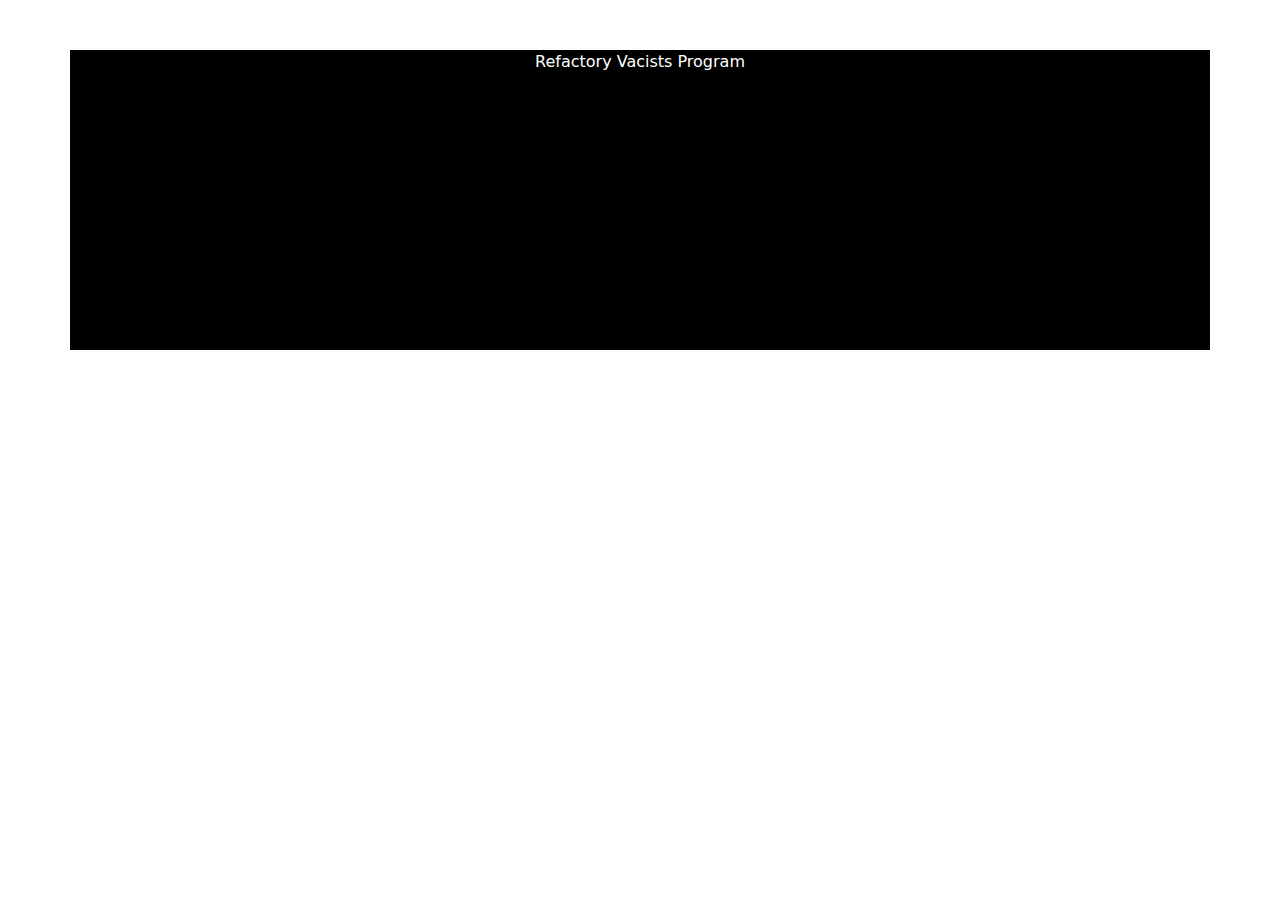
<file: Vue-directives/01. conditional-rendering/template.html>
<!DOCTYPE html>
<html lang="en">
<head>
    <meta charset="UTF-8">
    <meta http-equiv="X-UA-Compatible" content="IE=edge">
    <meta name="viewport" content="width=device-width, initial-scale=1.0">
    <link href="../../styles/bootstrap.min.css" rel="stylesheet" crossorigin="anonymous">
    <link rel="stylesheet" href="../../styles/style.css">
    <title>Vue JS</title>
</head>
<body>
  <div id="app">
    <div class="container">
      <div class="row txt-center">

        <!-- Conditional Rendering starts -->

          <!-- v-if  -->
          <!-- v-show  -->
          <!-- v-if and v-else  -->
          <!-- v-if-elseif-..-else  -->

        <div class="col hyt-300 bg-clr-black clr-white" v-if='vacistProgram'>
          Refactory Vacists Program
        </div>

        <div class="col hyt-300 bg-color-purple clr-white" v-else-if='catalystProgram'>
          Refactory Catalyst Program
        </div>

        <div class="col hyt-300 bg-color-powderblue" v-else>
          Refactory Bootcamp Program
        </div>
        <!-- Conditional Rendering ends -->

      </div>
    </div>
  </div> 
    
    <script src="../../scripts/bootstrap.min.js" crossorigin="anonymous"></script>
    <script src="../../scripts/vue.js"></script>
    <script src="script.js"></script>
</body>
</html>
</file>
<file: styles/style.css>
body{
    margin-top: 50px
}

.all-width{
    width: 100%;
}
.center-txt{
    text-align: center;
}

.mgn-btm-10{
    margin-bottom: 10px;
}

.hyt-300{
    height: 300px;
}

.clr-white{
    color: white;
}

.bg-clr-black{
    background-color: black;
}

.bg-color-purple{
    background-color: purple;
}

.bg-color-powderblue{
    background-color: powderblue;
}

.txt-center{
    text-align: center;
    vertical-align:middle;
}
</file>
